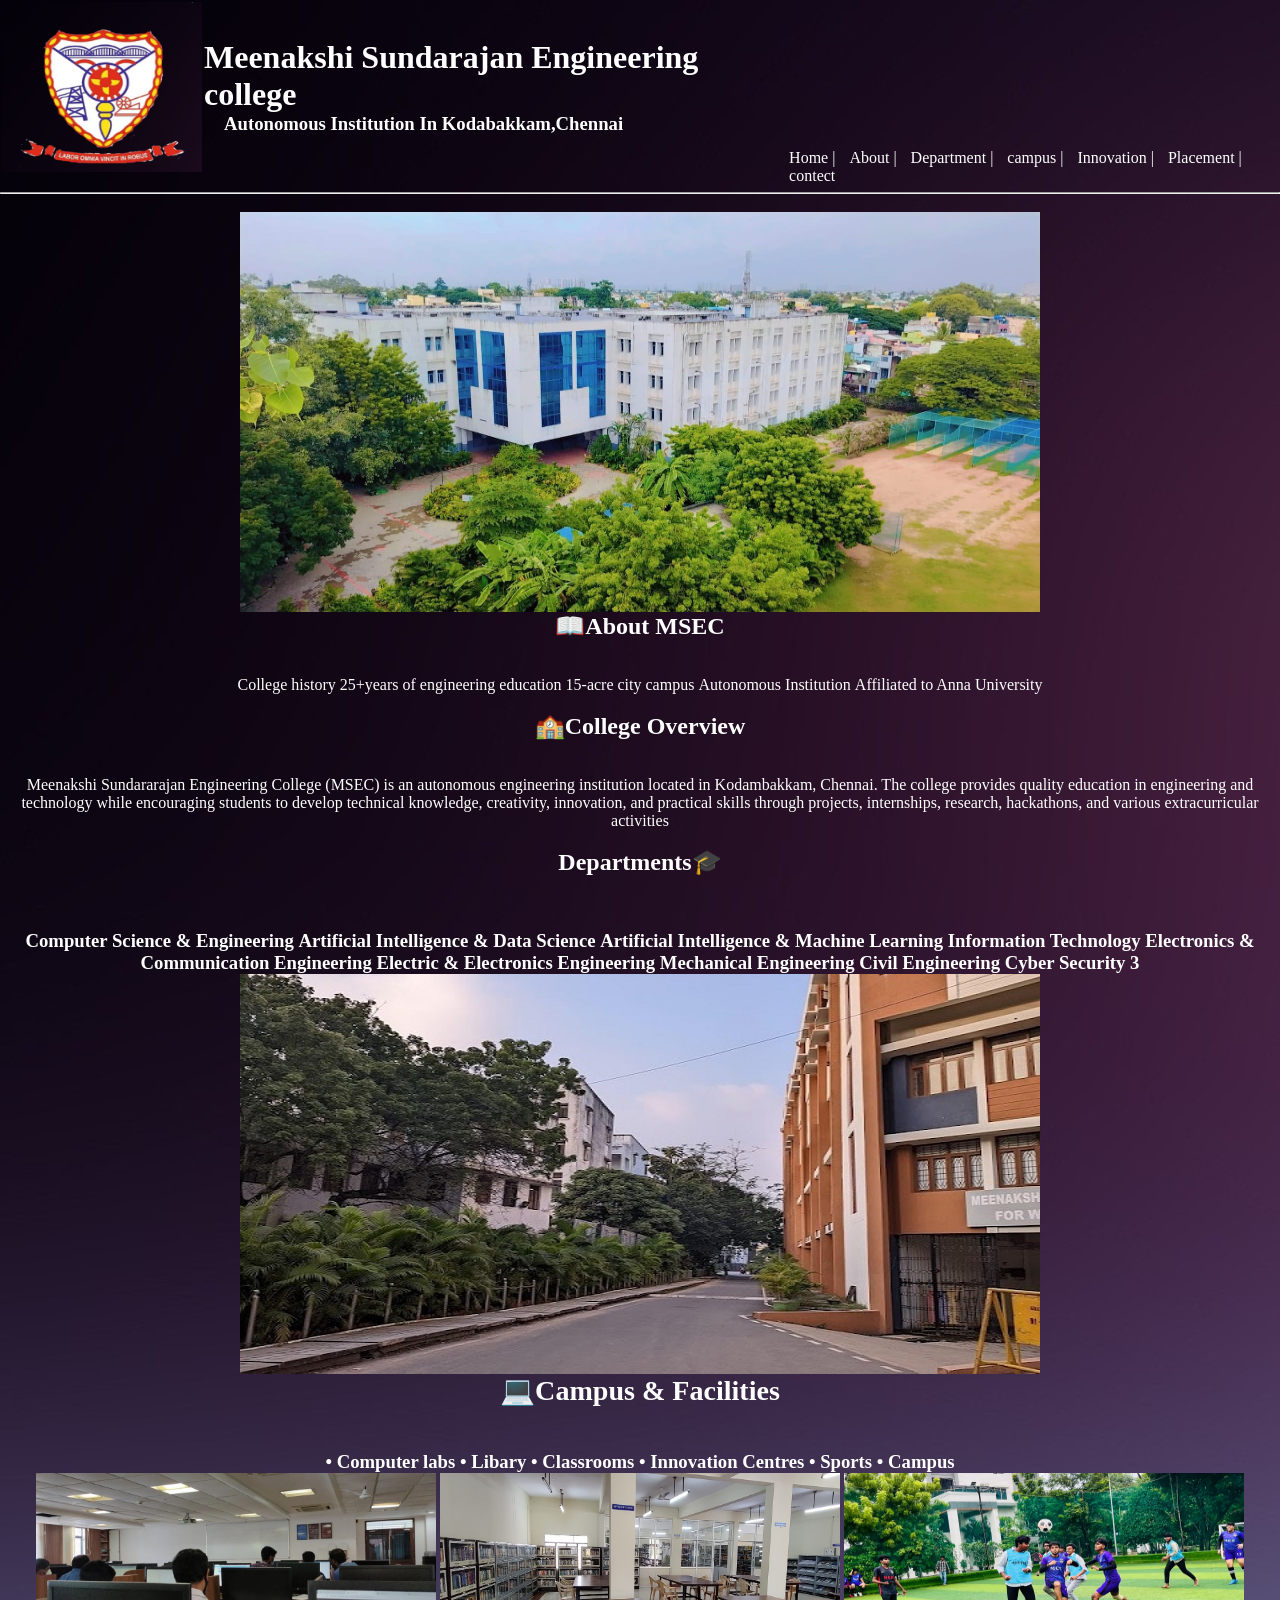
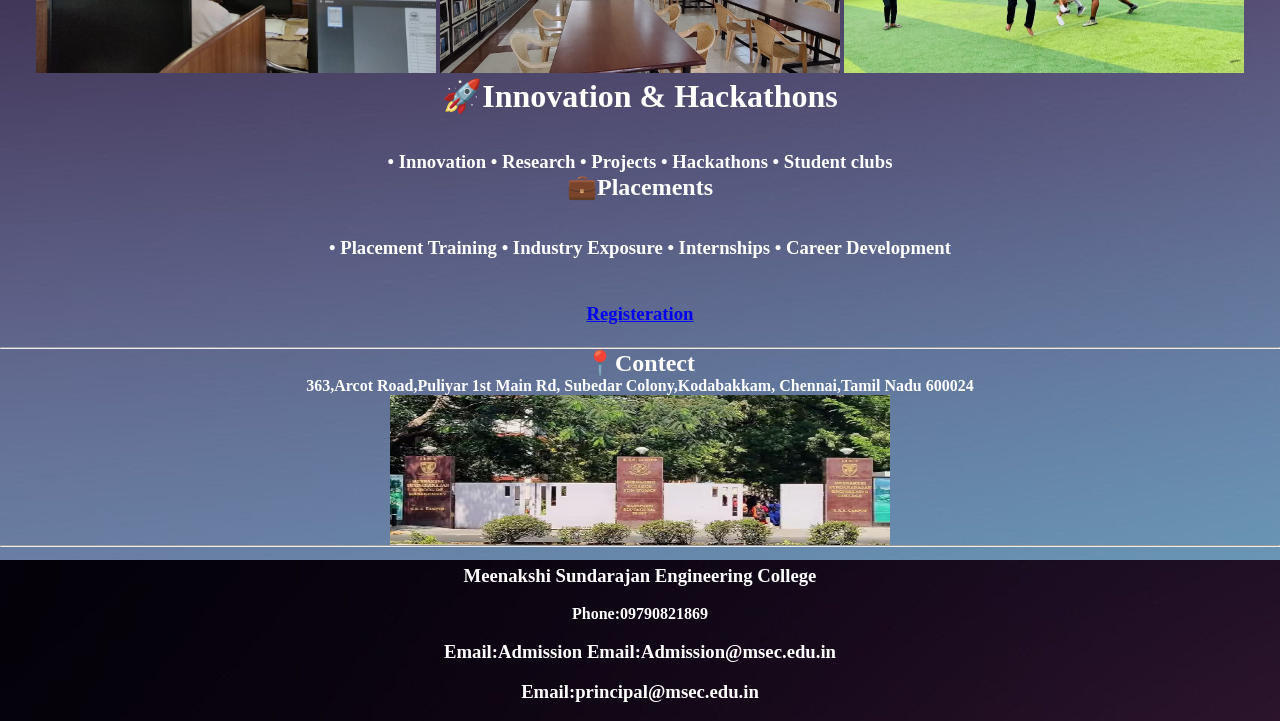
<file: index.html>
<style>
    body{
        background-image: url(gradient-simple-background-xs-3840x2160.jpg);
        color: white;
    }
    head{
        color: white;
    }
    

</style>
<!DOCTYPE html>

<head>
    <div class="header">
        <table>
            <tr>
                <td>
                    <img src="Untitled design.png" width="200" height="170">
                </td>
                <td>
                     <h1 class="two">Meenakshi Sundarajan Engineering college</h1>
                     <h3 class="zero">Autonomous Institution In Kodabakkam,Chennai</h3>

                </td>
                <td>
                <li class="one">Home |</li>
                <li class="one">About |</li>
                <li class="one">Department |</li>
                <li class="one">campus |</li>
                <li class="one">Innovation |</li>
                <li class="one">Placement |</li>
                <li class="one">contect</li>
                </td>
            </tr>
        </table>
    </div>
<link rel="stylesheet" href="style.css">
    <center>
    <title>MSEC</title>
    
    <br>


</head>

<hr>

<body>
    <br>

 <center>
<img src="main bulding.jpeg" width="800" height="400">

<h2>📖About MSEC</h2>

 </center>

 <center>
<br><br>
    <li>College history</li>

    <li>25+years of engineering education</li>

    <li>15-acre city campus</li>

    <li>Autonomous Institution</li>

    <li>Affiliated to Anna University</li>
<br><br>
 </center>

 <center>

 <h2>🏫College Overview</h2>

 </center>
 <br><br>
 <p>Meenakshi Sundararajan Engineering College (MSEC) is an autonomous engineering
institution located in Kodambakkam, Chennai. The college provides quality
education in engineering and technology while encouraging students to develop
technical knowledge, creativity, innovation, and practical skills through
projects, internships, research, hackathons, and various extracurricular
activities</p>

<center>
<br>
 <h2>Departments🎓</h2>
<br>
</center>
<br><br>
<h3>
 <li>Computer Science & Engineering</li>
 <li>Artificial Intelligence & Data Science</li>
 <li>Artificial Intelligence & Machine Learning</li>
 <li>Information Technology</li>
 <li>Electronics & Communication Engineering</li>
 <li>Electric & Electronics Engineering</li>
 <li>Mechanical Engineering</li>
 <li>Civil Engineering</li>
 <li>Cyber Security</li>
</h>3

<img src="campus.jpg" width="800" height="400">

 <center>

<h2>💻Campus & Facilities</h2>

 </center>
<br><br>
<h3>
     <li>󠁯•󠁏 Computer labs</li>
     <li>󠁯•󠁏 Libary</li>
     <li>󠁯•󠁏 Classrooms</li>
     <li>󠁯•󠁏 Innovation Centres</li>
     <li>󠁯•󠁏 Sports</li>
     <li>󠁯•󠁏 Campus</li>
</h3>

<img src="lab.jpg" width="400" height="200">    <img src="libary.jpg" width="400" height="200">
<img src="sports.webp" width="400" height="200">

<center>

<h1>🚀Innovation & Hackathons</h1>

</center>
<br><br>
<h3>

<li>󠁯•󠁏 Innovation</li>

<li>󠁯•󠁏 Research</li>

<li>󠁯•󠁏 Projects</li>

<li>󠁯•󠁏 Hackathons</li>

<li>•󠁏 Student clubs</li>

</h3>
<center>

<h2>💼Placements</h2>

</center>

<center>
<br><br>
<h3>
    <li>󠁯•󠁏 Placement Training</li>
    <li>󠁯•󠁏 Industry Exposure</li>
    <li>󠁯•󠁏 Internships</li>
    <li>󠁯•󠁏 Career Development</li>
</h3>
<h3>
    <br><br>
<a href="submit.html">Registeration</a>
<br><br>
</center>
</h3>


<hr>
<center>
<h2>📍Contect</h2>
<h4>363,Arcot Road,Puliyar 1st Main Rd, Subedar Colony,Kodabakkam, Chennai,Tamil Nadu 600024</h4>
<img src="gate.avif" width="500" height="150">
</center>
<hr>
<br>
<h3>Meenakshi Sundarajan Engineering College</h3>
<br>
<h4>Phone:09790821869</h4>
<br>
<h3>Email:Admission Email:Admission@msec.edu.in</h3>
<br>
<h3>Email:principal@msec.edu.in</h3>
<br>






</body>
</html>
</file>
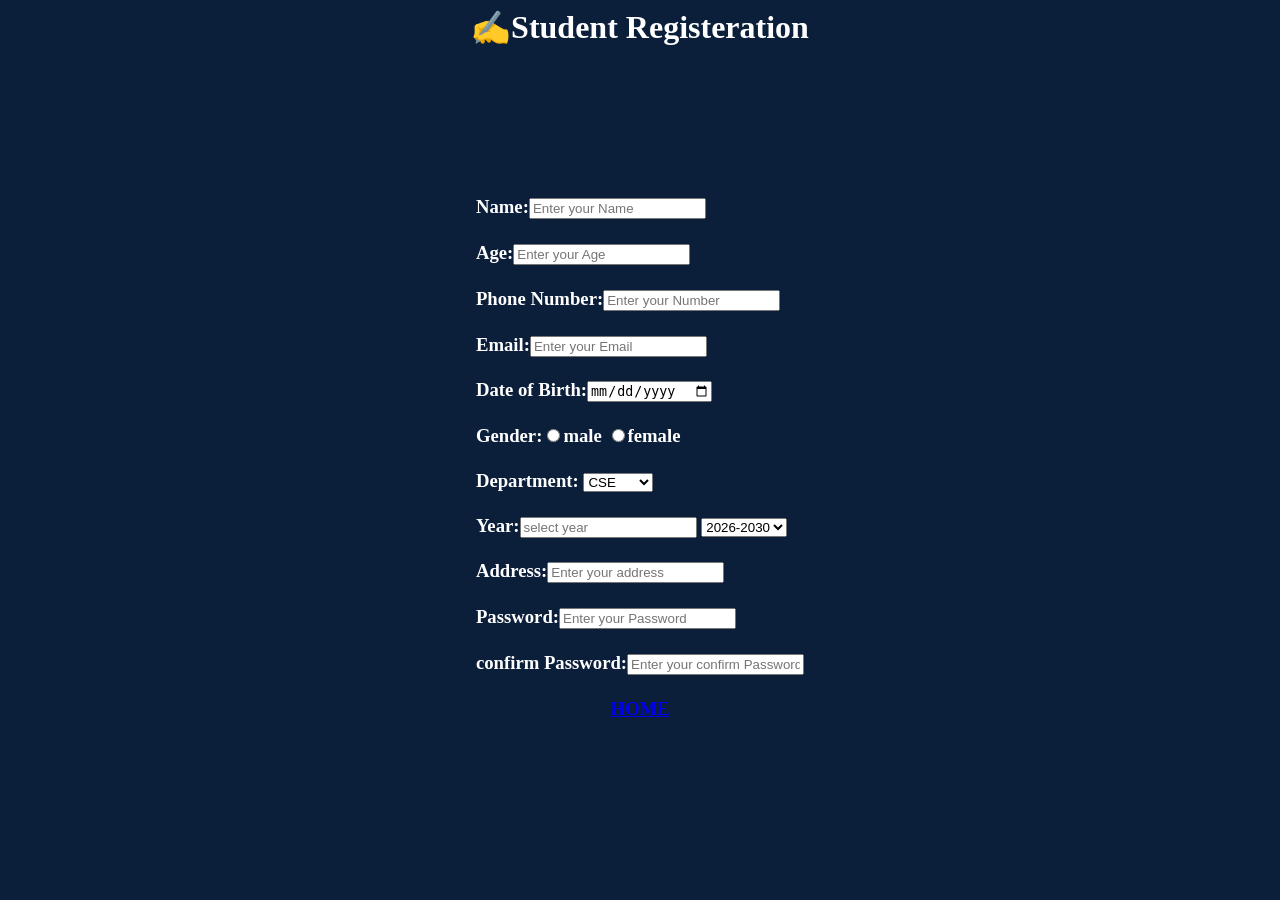
<file: 2nd submit.html>
<body bgcolor="#0B1F3A" text="white">
<center>
    <h1>✍Student Registeration</h1>
<form>
<table>
    
       <tr>
        <td><h3>Name:<input type="text" placeholder="Enter your Name"></h3></td><br>
       </tr>
       <tr>
       <td><h3>Age:<input type="number" placeholder="Enter your Age"></h3></td><br>
    </tr>
       <tr>
    <td><h3>Phone Number:<input type="number" placeholder="Enter your Number"></h3></td><br>
    </tr>
       <tr>
    <td><h3>Email:<input type="email" placeholder="Enter your Email"></h3></td><br>
    </tr>
       <tr>
    <td><h3>Date of Birth:<input type="date"></h3></td><br>
    </tr>
       <tr>
    <td><h3>Gender:<input type="radio" name="gender">male 
                   <input type="radio" name="gender">female</h3></td><br>
                    </tr>
       <tr>
    <td><h3>Department:
        <select>
            <option>CSE</option>
            <option>AI & ML</option>
            <option>AI & DS</option>
            <option>EEE</option>
            <option>ECE</option>
            <option>Civil</option>
            <option>IT</option>
        </select>
       </h3></td><br>
    </tr>
    <tr>
        <td>
            <h3>Year:<input placeholder="select year">
                <select>
                    <option>2026-2030</option>
                </select>
            </h3>
        </td>
    </tr>
    <tr>
        <td>
            <h3>Address:<input type="text" placeholder="Enter your address"></h3>
        </td>
    </tr>
    <tr>
        <td>
            <h3>Password:<input type="text" placeholder="Enter your Password"></h3>
        </td>
    </tr>
    <tr>
        <td>
            <h3>confirm Password:<input type="text" placeholder="Enter your confirm Password"</h3>
        </td>
    </tr>
     <tr>
        <td>
            <h3>
                <p>
                    <center>
                        <a href="index.html">HOME</a>
                    </center>
                </p>
            </h3>
        </td>
     </tr>
</table>
</form>
</center>
</body>
</file>
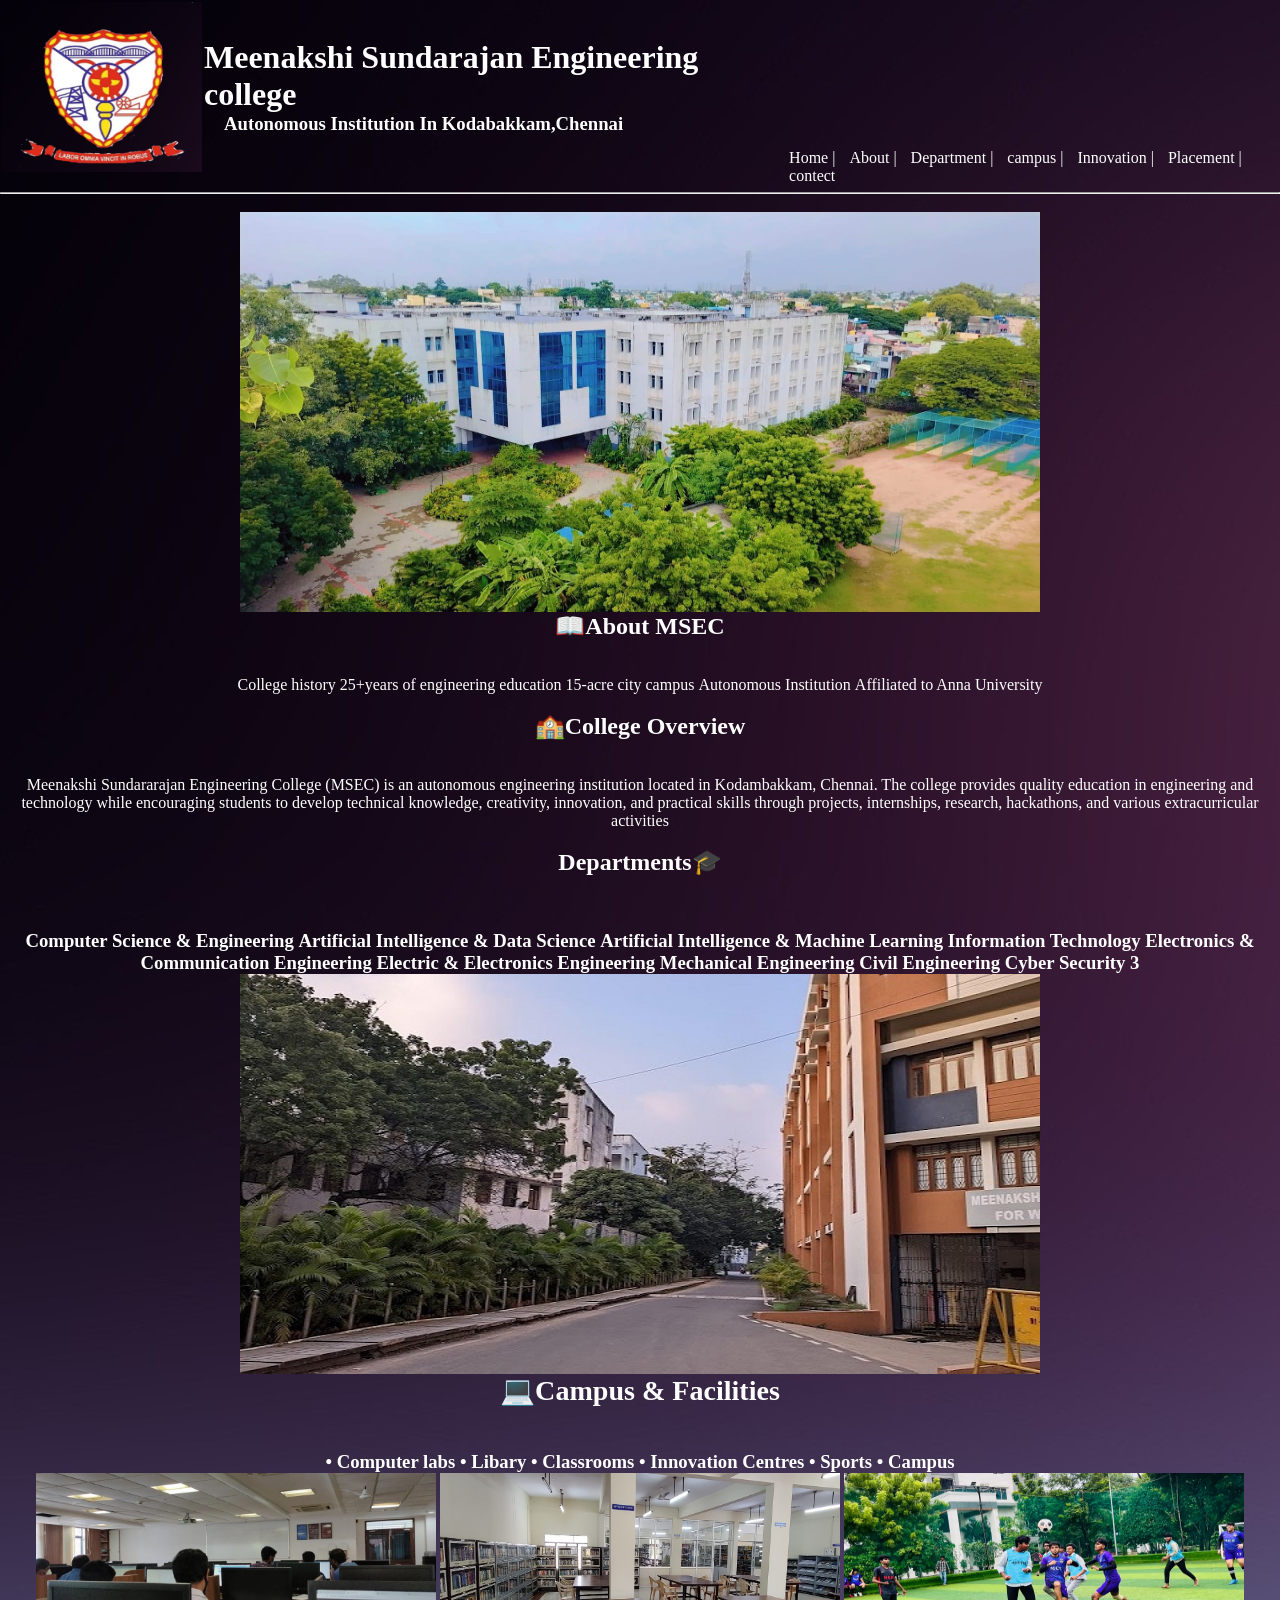
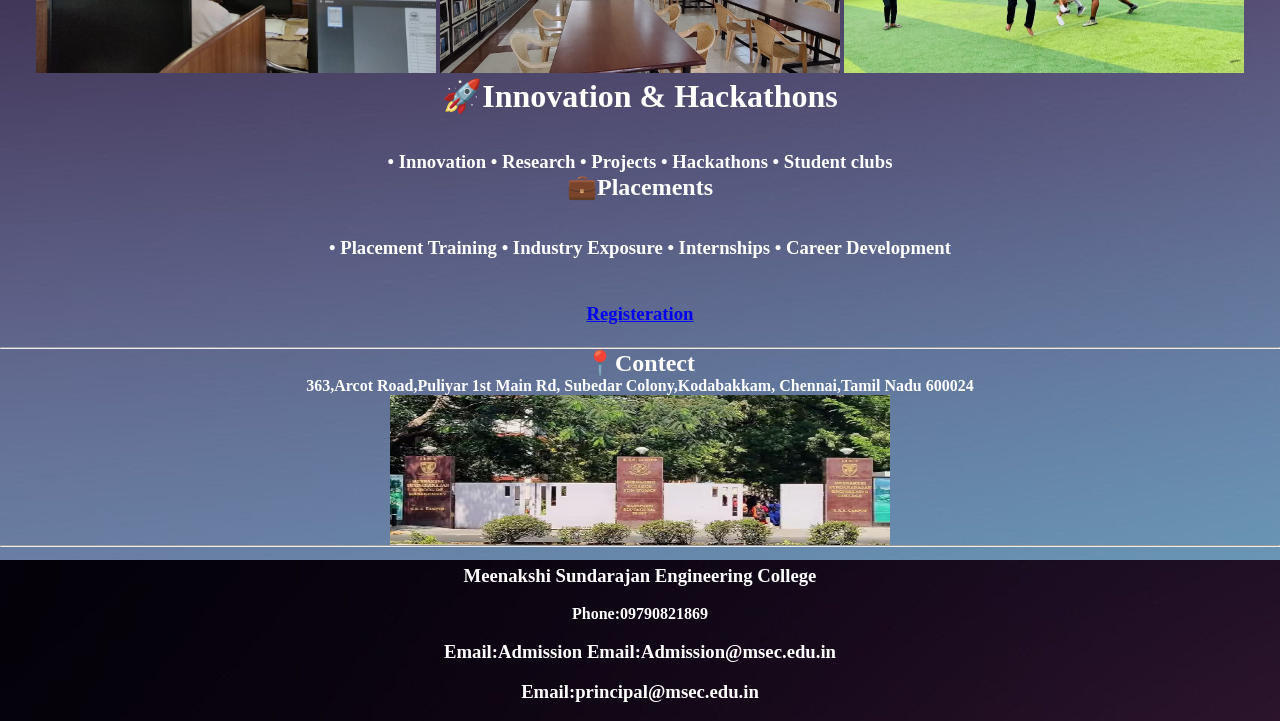
<file: 2nd.html>
<style>
    body{
        background-image: url(gradient-simple-background-xs-3840x2160.jpg);
        color: white;
    }
    head{
        color: white;
    }
    

</style>
<!DOCTYPE html>

<head>
    <div class="header">
        <table>
            <tr>
                <td>
                    <img src="Untitled design.png" width="200" height="170">
                </td>
                <td>
                     <h1 class="two">Meenakshi Sundarajan Engineering college</h1>
                     <h3 class="zero">Autonomous Institution In Kodabakkam,Chennai</h3>

                </td>
                <td>
                <li class="one">Home |</li>
                <li class="one">About |</li>
                <li class="one">Department |</li>
                <li class="one">campus |</li>
                <li class="one">Innovation |</li>
                <li class="one">Placement |</li>
                <li class="one">contect</li>
                </td>
            </tr>
        </table>
    </div>
<link rel="stylesheet" href="style.css">
    <center>
    <title>MSEC</title>
    
    <br>


</head>

<hr>

<body>
    <br>

 <center>
<img src="main bulding.jpeg" width="800" height="400">

<h2>📖About MSEC</h2>

 </center>

 <center>
<br><br>
    <li>College history</li>

    <li>25+years of engineering education</li>

    <li>15-acre city campus</li>

    <li>Autonomous Institution</li>

    <li>Affiliated to Anna University</li>
<br><br>
 </center>

 <center>

 <h2>🏫College Overview</h2>

 </center>
 <br><br>
 <p>Meenakshi Sundararajan Engineering College (MSEC) is an autonomous engineering
institution located in Kodambakkam, Chennai. The college provides quality
education in engineering and technology while encouraging students to develop
technical knowledge, creativity, innovation, and practical skills through
projects, internships, research, hackathons, and various extracurricular
activities</p>

<center>
<br>
 <h2>Departments🎓</h2>
<br>
</center>
<br><br>
<h3>
 <li>Computer Science & Engineering</li>
 <li>Artificial Intelligence & Data Science</li>
 <li>Artificial Intelligence & Machine Learning</li>
 <li>Information Technology</li>
 <li>Electronics & Communication Engineering</li>
 <li>Electric & Electronics Engineering</li>
 <li>Mechanical Engineering</li>
 <li>Civil Engineering</li>
 <li>Cyber Security</li>
</h>3

<img src="campus.jpg" width="800" height="400">

 <center>

<h2>💻Campus & Facilities</h2>

 </center>
<br><br>
<h3>
     <li>󠁯•󠁏 Computer labs</li>
     <li>󠁯•󠁏 Libary</li>
     <li>󠁯•󠁏 Classrooms</li>
     <li>󠁯•󠁏 Innovation Centres</li>
     <li>󠁯•󠁏 Sports</li>
     <li>󠁯•󠁏 Campus</li>
</h3>

<img src="lab.jpg" width="400" height="200">    <img src="libary.jpg" width="400" height="200">
<img src="sports.webp" width="400" height="200">

<center>

<h1>🚀Innovation & Hackathons</h1>

</center>
<br><br>
<h3>

<li>󠁯•󠁏 Innovation</li>

<li>󠁯•󠁏 Research</li>

<li>󠁯•󠁏 Projects</li>

<li>󠁯•󠁏 Hackathons</li>

<li>•󠁏 Student clubs</li>

</h3>
<center>

<h2>💼Placements</h2>

</center>

<center>
<br><br>
<h3>
    <li>󠁯•󠁏 Placement Training</li>
    <li>󠁯•󠁏 Industry Exposure</li>
    <li>󠁯•󠁏 Internships</li>
    <li>󠁯•󠁏 Career Development</li>
</h3>
<h3>
    <br><br>
<a href="submit.html">Registeration</a>
<br><br>
</center>
</h3>


<hr>
<center>
<h2>📍Contect</h2>
<h4>363,Arcot Road,Puliyar 1st Main Rd, Subedar Colony,Kodabakkam, Chennai,Tamil Nadu 600024</h4>
<img src="gate.avif" width="500" height="150">
</center>
<hr>
<br>
<h3>Meenakshi Sundarajan Engineering College</h3>
<br>
<h4>Phone:09790821869</h4>
<br>
<h3>Email:Admission Email:Admission@msec.edu.in</h3>
<br>
<h3>Email:principal@msec.edu.in</h3>
<br>






</body>
</html>
</file>
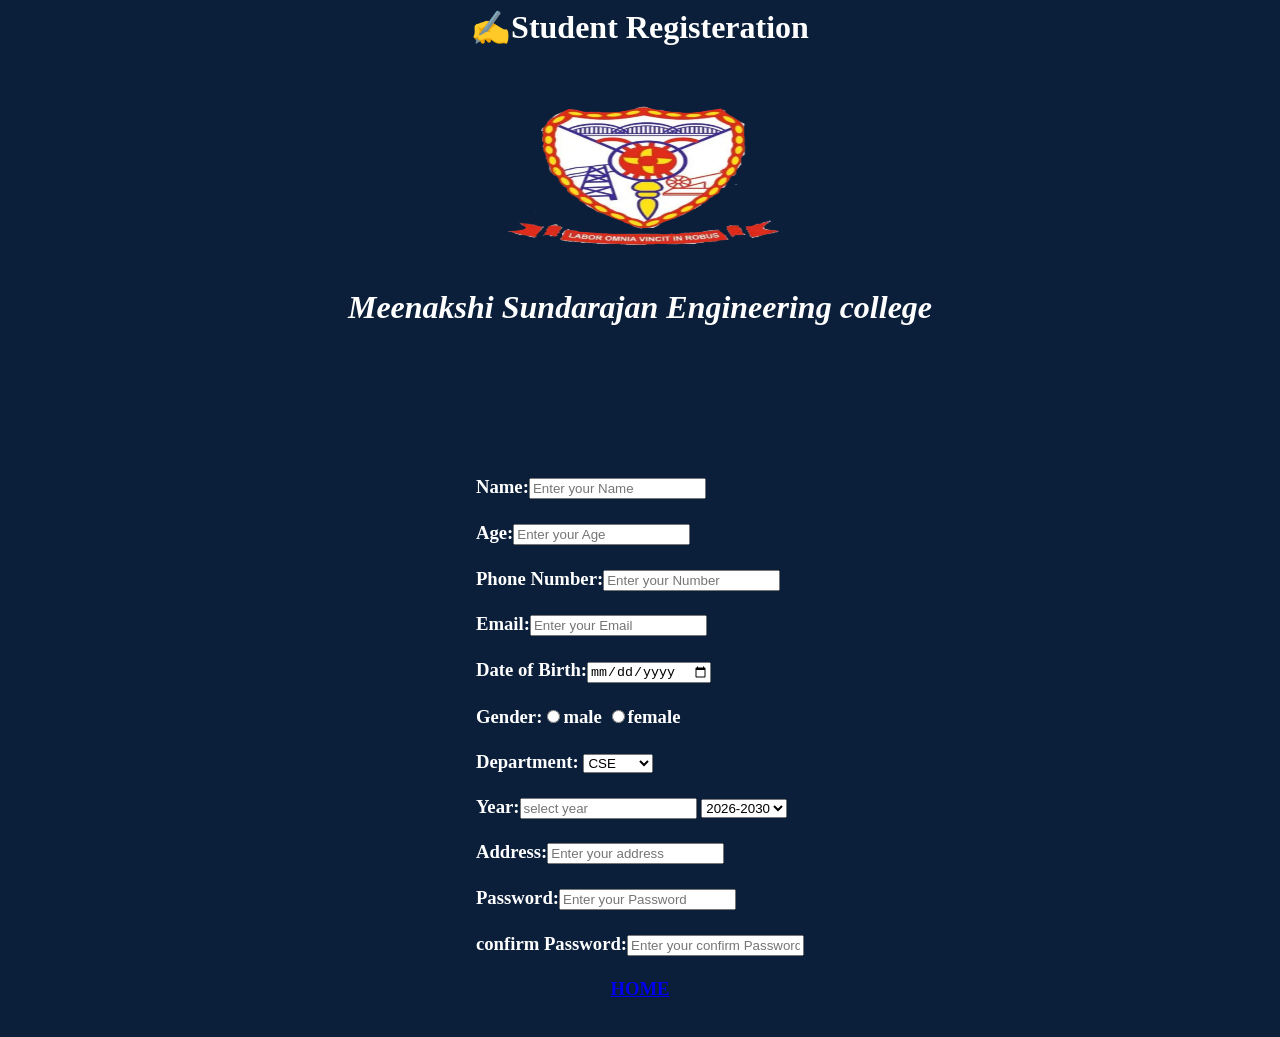
<file: submit.html>
<body bgcolor="#0B1F3A" text="white">
<center>
    <h1>✍Student Registeration</h1>
    <img src="submit logo.png" width=300px height=200px>
    <h1 style="font-style: italic;">Meenakshi Sundarajan Engineering college</h1>
<form>
<table>
    
       <tr>
        <td><h3>Name:<input type="text" placeholder="Enter your Name"></h3></td><br>
       </tr>
       <tr>
       <td><h3>Age:<input type="number" placeholder="Enter your Age"></h3></td><br>
    </tr>
       <tr>
    <td><h3>Phone Number:<input type="number" placeholder="Enter your Number"></h3></td><br>
    </tr>
       <tr>
    <td><h3>Email:<input type="email" placeholder="Enter your Email"></h3></td><br>
    </tr>
       <tr>
    <td><h3>Date of Birth:<input type="date"></h3></td><br>
    </tr>
       <tr>
    <td><h3>Gender:<input type="radio" name="gender">male 
                   <input type="radio" name="gender">female</h3></td><br>
                    </tr>
       <tr>
    <td><h3>Department:
        <select>
            <option>CSE</option>
            <option>AI & ML</option>
            <option>AI & DS</option>
            <option>EEE</option>
            <option>ECE</option>
            <option>Civil</option>
            <option>IT</option>
        </select>
       </h3></td><br>
    </tr>
    <tr>
        <td>
            <h3>Year:<input placeholder="select year">
                <select>
                    <option>2026-2030</option>
                </select>
            </h3>
        </td>
    </tr>
    <tr>
        <td>
            <h3>Address:<input type="text" placeholder="Enter your address"></h3>
        </td>
    </tr>
    <tr>
        <td>
            <h3>Password:<input type="text" placeholder="Enter your Password"></h3>
        </td>
    </tr>
    <tr>
        <td>
            <h3>confirm Password:<input type="text" placeholder="Enter your confirm Password"</h3>
        </td>
    </tr>
     <tr>
        <td>
            <h3>
                <p>
                    <center>
                        <a href="index.html">HOME</a>
                    </center>
                </p>
            </h3>
        </td>
     </tr>
</table>
</form>
</center>
</body>
</file>
<file: style.css>
*{
    margin: 0;
    padding: 0;
}
li,h1,ul{
    display: inline;
}
ul{
    margin-left: 60%;
}
.zero{
  margin-left: 20px;
}
.one{
    color: black;
    cursor: pointer;
    margin-left: 10px;
    position: relative;
    top:80px;
    color: white;
}
li:hover{
    color: yellow;
}
</file>
